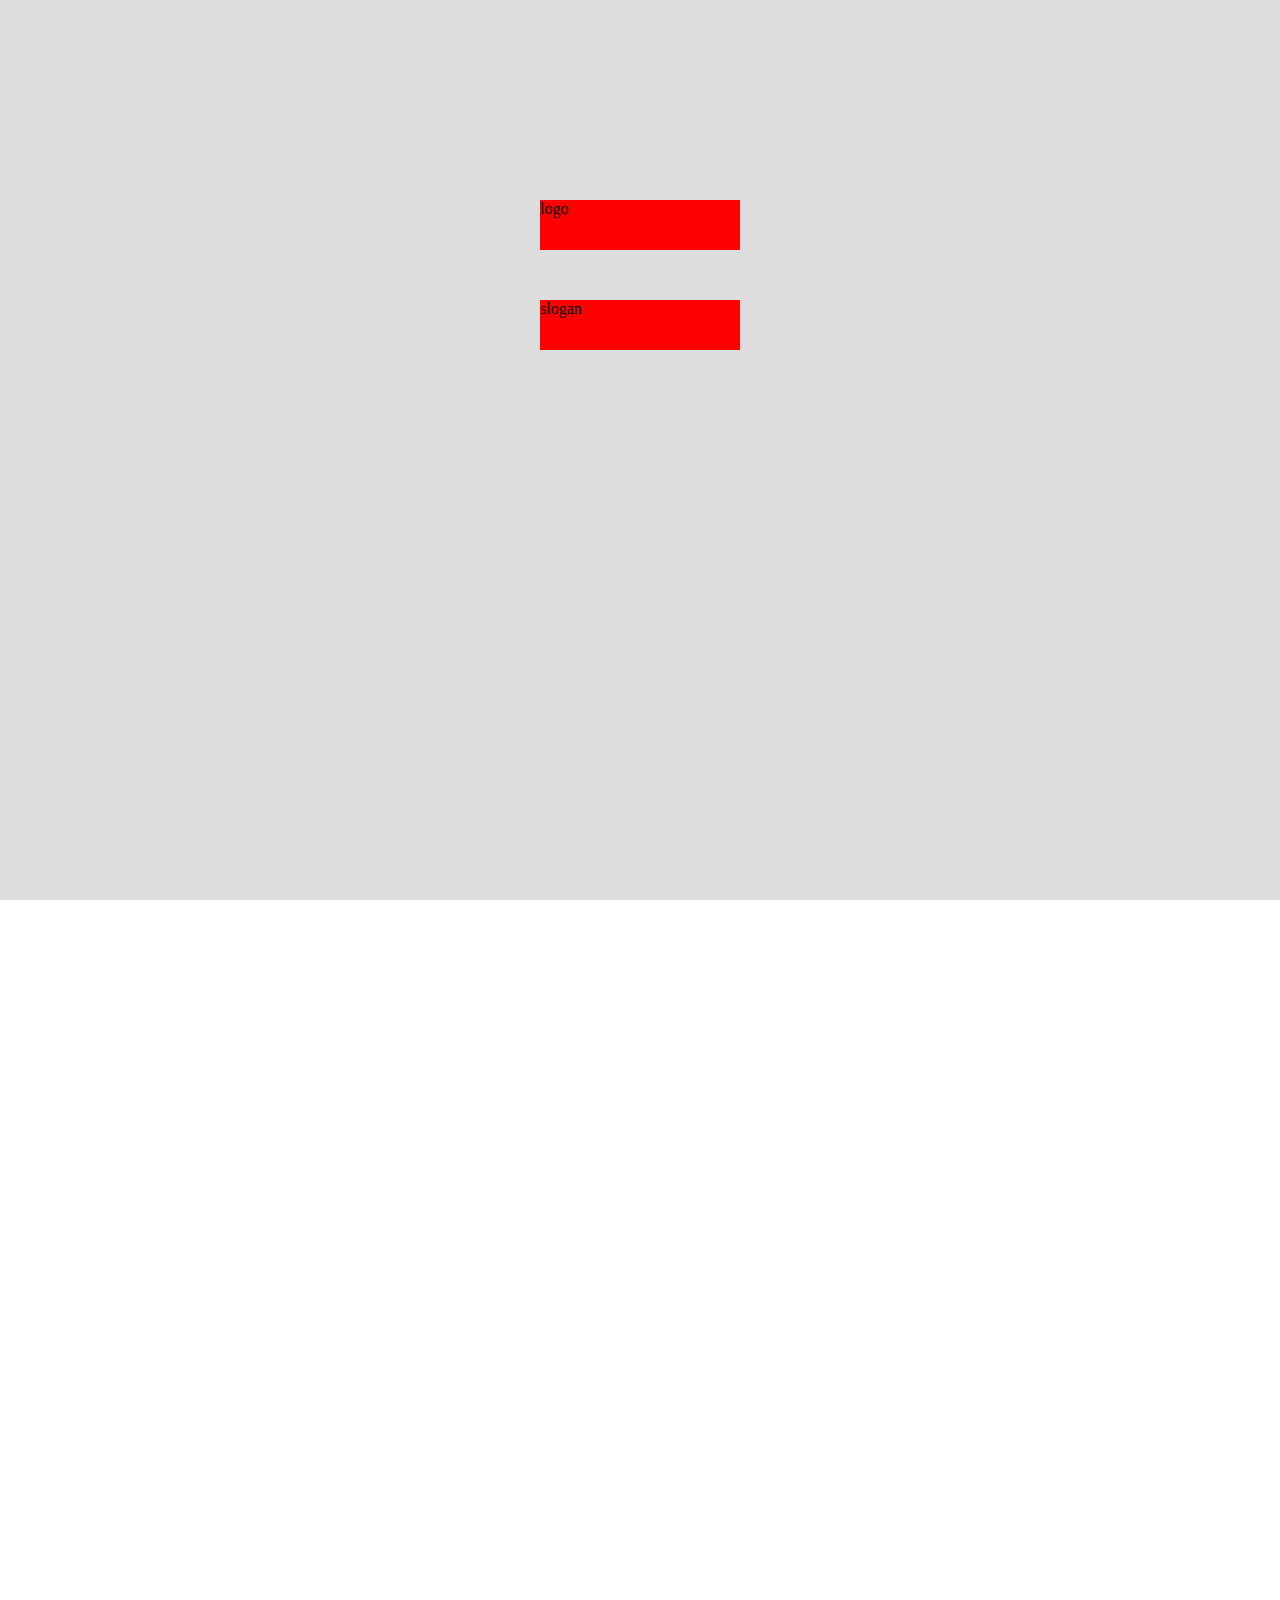
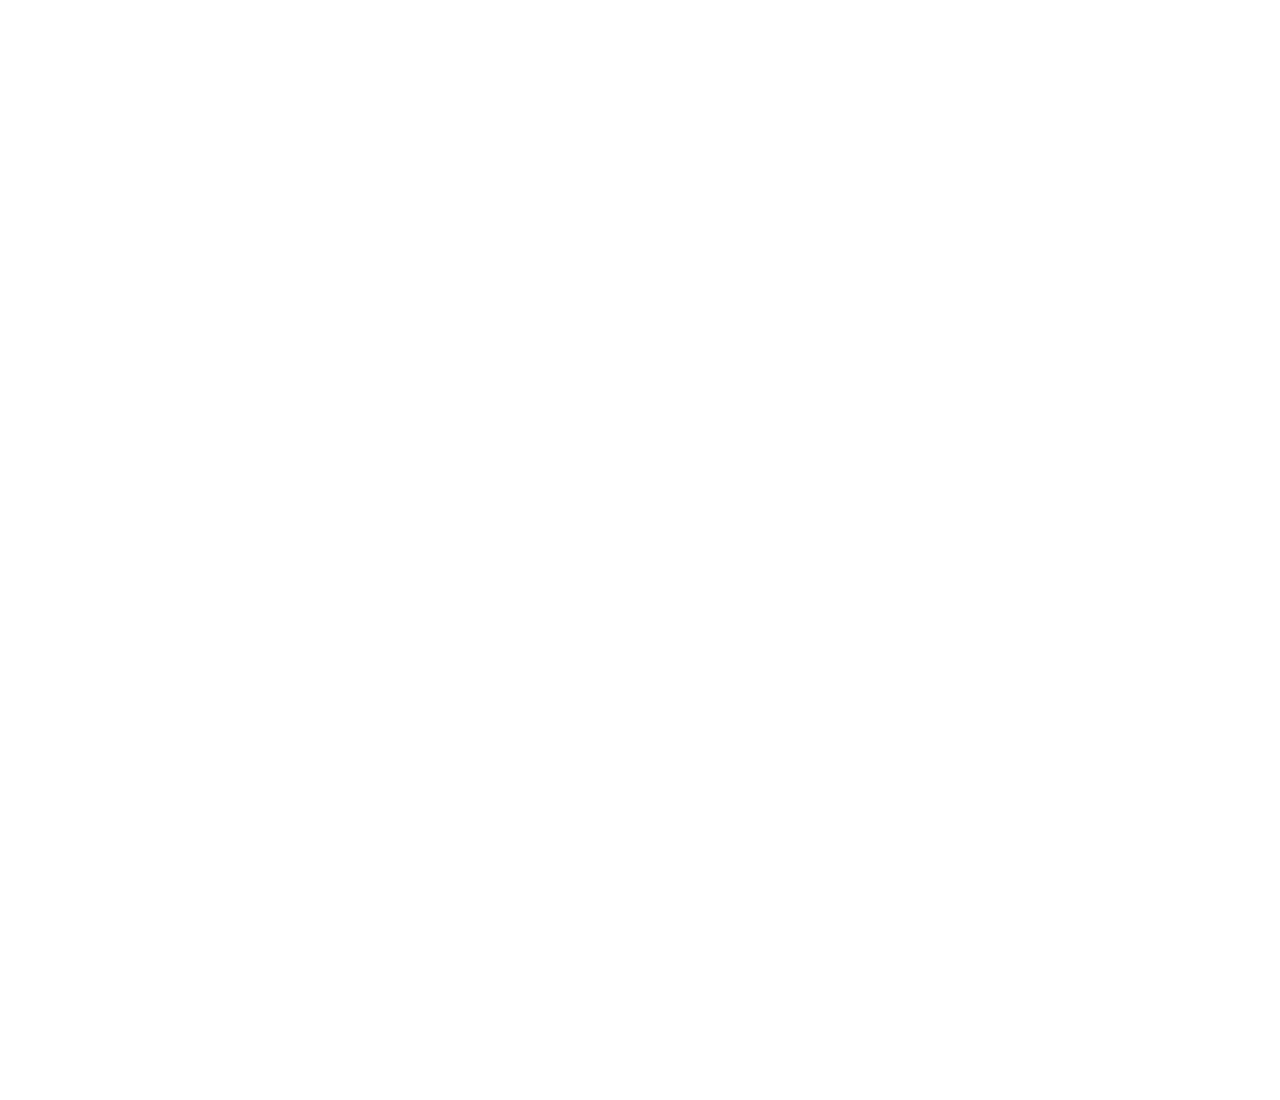
<file: test/test-H5.html>
<!DOCTYPE html>
<html>
<head>
    <meta charset="UTF-8"/>
    <meta name="viewport" content="width=device-width, minimum-scale=1, maximum-scale=1">
	<title>Report</title>
	<!-- 基本资源库 -->
	<script type="text/javascript" src="../js/lib/jquery.js"></script>
	<script type="text/javascript" src="../js/lib/jquery-ui.min.js"></script>
	<script type="text/javascript" src="../js/lib/jquery.fullPage.js"></script>
<!-- H5 对象资源 管理内容，页-组件 -->
	<script type="text/javascript" src="../js/H5.js"></script>
	<link rel="stylesheet" type="text/css" href="../css/H5.css">

	<script type="text/javascript" src="../js/H5ComponentBase.js"></script>
	<link rel="stylesheet" type="text/css" href="../css/H5ComponentBase.css">
	<style type="text/css">
		body{
			margin:0;
			padding:0;
		}
	</style>
</head>
<body>

<!-- 测试内容组织功能，以及fullPage页面切换，组件切换 -->


<script type="text/javascript">
	 $(function(){
	 	var h5 = new H5();

	 	  h5.addPage('face')
	 			.addComponent('logo',{
	 				text: 'logo',
	 				width: 400,
	 				height:100,
	 				css:{backgroundColor: 'red', top:200,opacity:0},
	 				center:true,
	 				animateIn: {opacity:1},
	 				animateOut:{opacity:0}

	 			})
	 			.addComponent('slogan',{
	 				text: 'slogan',
	 				width: 400,
	 				height:100,
	 				css:{backgroundColor: 'red', top:300},
	 				center:true,
	 			})
	 		.addPage('desc')
	 			.addComponent('caption', {
	 				text:'核心理念',
	 				width: 400,
	 				height:100,
	 				css:{backgroundColor: 'blue', top:300},
	 				center:true,
	 			})
	 	    .addPage('page-3')
	 			.addComponent('caption',{
	 				text:'课程方向分布',
	 			    width: 400,
	 				height:100,
	 				css:{backgroundColor: 'orange', top:300},
	 				center:true,
	 			})
	 		.loader()

	 }) 
</script>

</body>
</html>
</file>
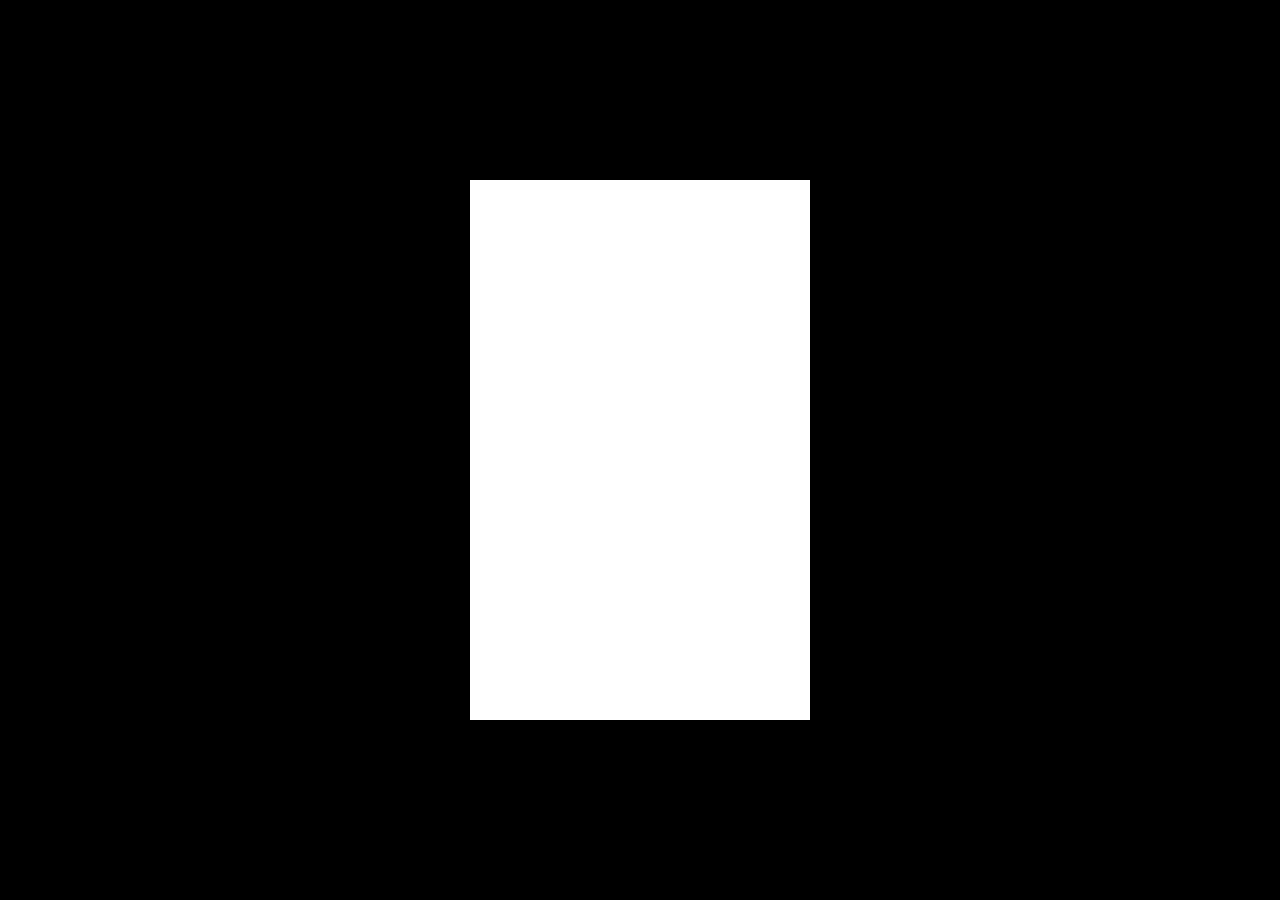
<file: test/test-H5ComponentBar.html>
<!DOCTYPE html>
<html>
<head>
    <meta charset="UTF-8"/>
    <meta name="viewport" content="width=device-width, minimum-scale=1, maximum-scale=1">

    <title>report</title>

    <style type="text/css">
        body{
            margin: 0;
            padding: 0;
            background-color: #000;
            font-size: 12px;
        }

        .iphone{
            width: 340px;
            height: 540px;
            background-color: #fff;
            position: absolute;
            left: 50%;
            top: 50%;
            margin: -270px 0 0 -170px;
        }

    </style>

    <script type="text/javascript" src="../js/lib/jquery.js"></script>
    <script type="text/javascript" src="../js/H5ComponentBase.js"></script>
    <link rel="stylesheet" type="text/css" href="../css/H5ComponentBase.css">
<!--引入柱状图资源  -->
	<script type="text/javascript" src="../js/H5ComponentBar.js"></script>
    <link rel="stylesheet" type="text/css" href="../css/H5ComponentBar.css">

    <body>
        <!-- for testing H5ComponentBase basic image and text） -->
        <div class="iphone">

        </div>

        <script type="text/javascript">
        	var cfg = {
        		type : 'bar',
        		data:[
        			['JS',.4,'blue'],
        			['HTM',.2],
        			['CSS3',.1],
                    ['jquery',.2],
                    ['Node.js',.35],
                    ['React',.05],
                    ['Bootstrap',.09]
        		],      		
        		width: 530,
        		height:600,
        		css : {
                    top:100,
                    opacity:0
        		},
        		animateIn: {top:200, opacity:1},        		
        		animateOut: {top : 100, opacity:0},
        		center: true 
        	}

        	var h5 = new H5ComponentBar('myBar',cfg);
        	$('.iphone').append(h5);

        	var leave = true;
        	$('body').click(function(){
        		leave = !leave;
        		$('.h5_component').trigger( leave ? 'onLeave' : 'onLoad' ) 
        	})




        </script>

    </body>

</html>
</file>
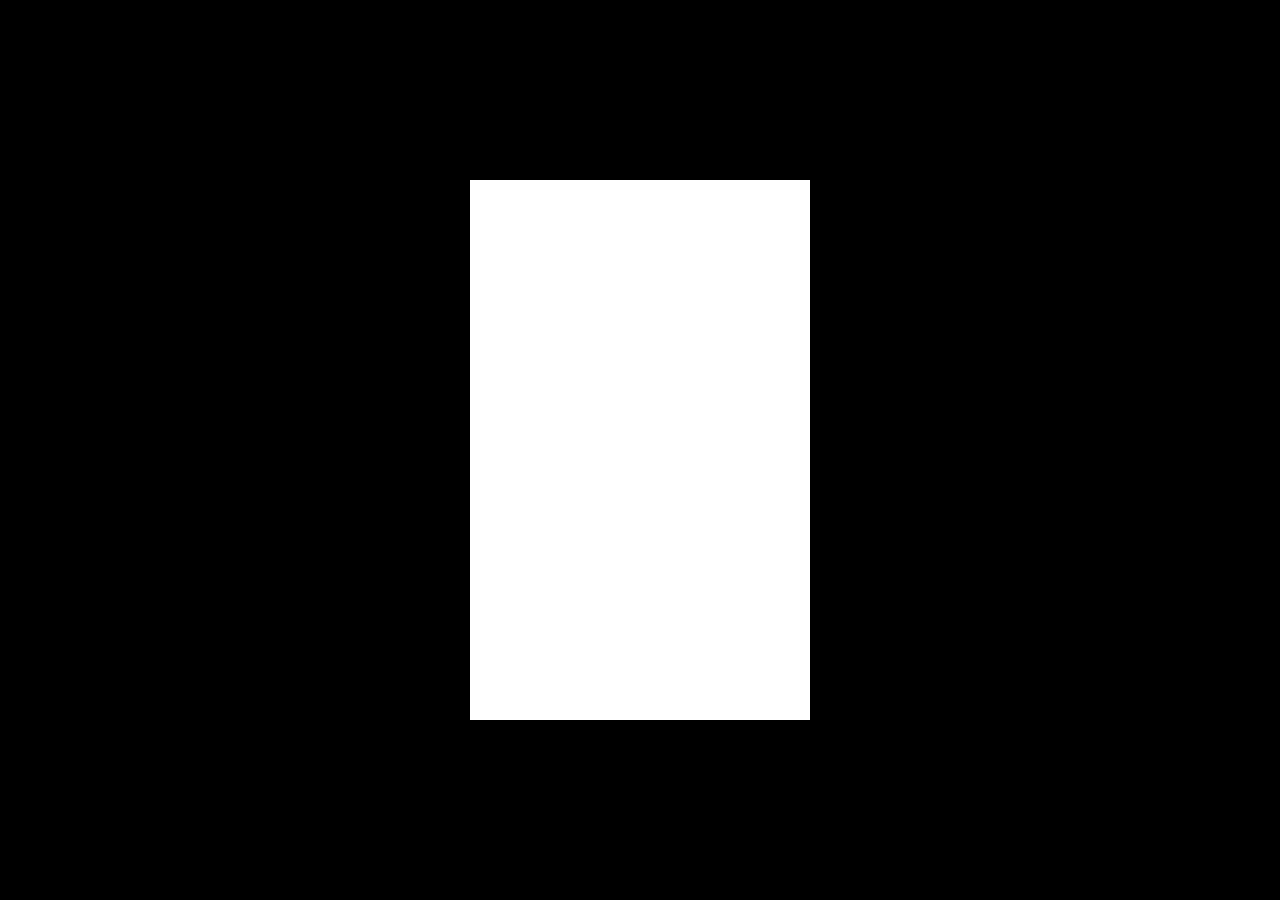
<file: test/test-H5ComponentBar_v.html>
<!DOCTYPE html>
<html>
<head>
    <meta charset="UTF-8"/>
    <meta name="viewport" content="width=device-width, minimum-scale=1, maximum-scale=1">

    <title>vertical Bar</title>

    <style type="text/css">
        body{
            margin: 0;
            padding: 0;
            background-color: #000;
            font-size: 12px;
        }

        .iphone{
            width: 340px;
            height: 540px;
            background-color: #fff;
            position: absolute;
            left: 50%;
            top: 50%;
            margin: -270px 0 0 -170px;
        }

    </style>

    <script type="text/javascript" src="../js/lib/jquery.js"></script>
    <script type="text/javascript" src="../js/H5ComponentBase.js"></script>
    <link rel="stylesheet" type="text/css" href="../css/H5ComponentBase.css">
<!--引入柱状图资源  -->
	<script type="text/javascript" src="../js/H5ComponentBar.js"></script>
    <link rel="stylesheet" type="text/css" href="../css/H5ComponentBar.css">
<!--引入纵向柱状图资源  -->
    <script type="text/javascript" src="../js/H5ComponentBar_v.js"></script>
    <link rel="stylesheet" type="text/css" href="../css/H5ComponentBar_v.css">

    <body>
        <!-- for testing vertical bar ） -->
        <div class="iphone">

        </div>

        <script type="text/javascript">
        	var cfg = {
        		type : 'bar_v',
        		data:[
        			['JS',.4,'blue'],
        			['HTM',.2],
        			['CSS3',.1],
                    ['jquery',.2],
                    ['Node.js',.35],
                    ['React',.05],
                    ['Bootstrap',.09]
        		],      		
        		width: 530,
        		height:600,
        		css : {
                    top:100,
                    opacity:0
        		},
        		animateIn: {top:200, opacity:1},        		
        		animateOut: {top : 100, opacity:0},
        		center: true 
        	}

        	var h5 = new H5ComponentBar_v('myBar_v',cfg);
        	$('.iphone').append(h5);

        	var leave = true;
        	$('body').click(function(){
        		leave = !leave;
        		$('.h5_component').trigger( leave ? 'onLeave' : 'onLoad' ) 
        	})




        </script>

    </body>

</html>
</file>
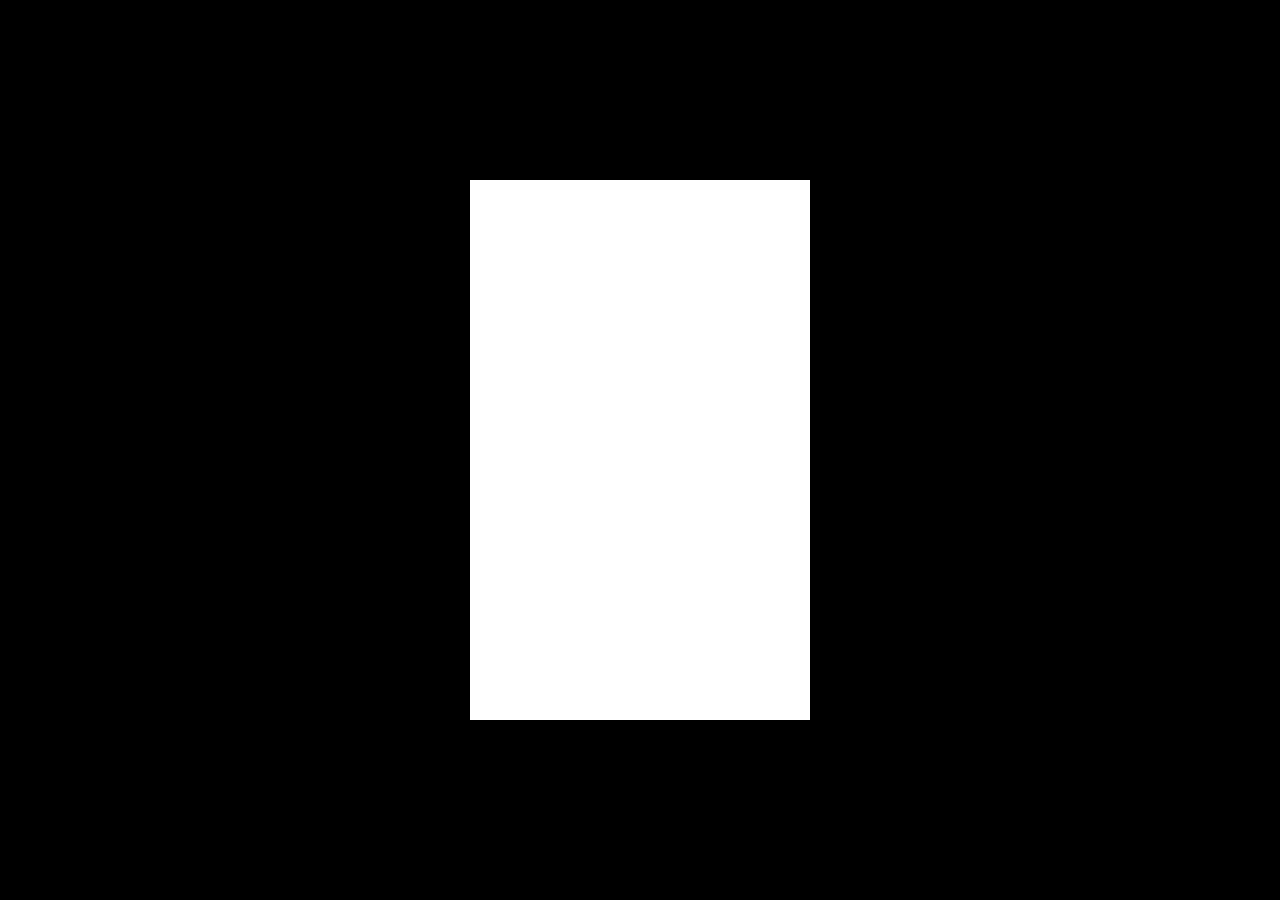
<file: test/test-H5ComponentPie.html>
<!DOCTYPE html>
<html>
<head>
    <meta charset="UTF-8"/>
    <meta name="viewport" content="width=device-width, minimum-scale=1, maximum-scale=1">

    <title>report pie</title>

    <style type="text/css">
        body{
            margin: 0;
            padding: 0;
            background-color: #000;
            font-size: 12px;
        }

        .iphone{
            width: 340px;
            height: 540px;
            background-color: #fff;
            position: absolute;
            left: 50%;
            top: 50%;
            margin: -270px 0 0 -170px;
        }

    </style>

    <script type="text/javascript" src="../js/lib/jquery.js"></script>
    <script type="text/javascript" src="../js/H5ComponentBase.js"></script>
    <link rel="stylesheet" type="text/css" href="../css/H5ComponentBase.css">
<!--引入Pie图图资源  -->
	<script type="text/javascript" src="../js/H5ComponentPie.js"></script>
    <link rel="stylesheet" type="text/css" href="../css/H5ComponentPie.css">

    <body>
        <!-- for testing H5ComponentPie  -->
        <div class="iphone">

        </div>

        <script type="text/javascript">
        	var cfg = {
        		type : 'pie',
        		data:[
        			['JS',.2,'blue'],
        			['HTM',.3],
        			['CSS3',.05],
                    ['jquery',.05],
                    ['Node.js',.15],
                    ['React',.1],
                    ['Bootstrap',.15]
        		],      		
        		width: 400,
        		height:400,
        		css : {
                    top:100,
                    opacity:0
        		},
        		animateIn: {top:200, opacity:1},        		
        		animateOut: {top : 100, opacity:0},
        		center: true 
        	}

        	var h5 = new H5ComponentPie('myPie',cfg);
        	$('.iphone').append(h5);

        	var leave = true;
        	$('body').click(function(){
        		leave = !leave;
        		$('.h5_component').trigger( leave ? 'onLeave' : 'onLoad' ) 
        	})




        </script>

    </body>

</html>
</file>
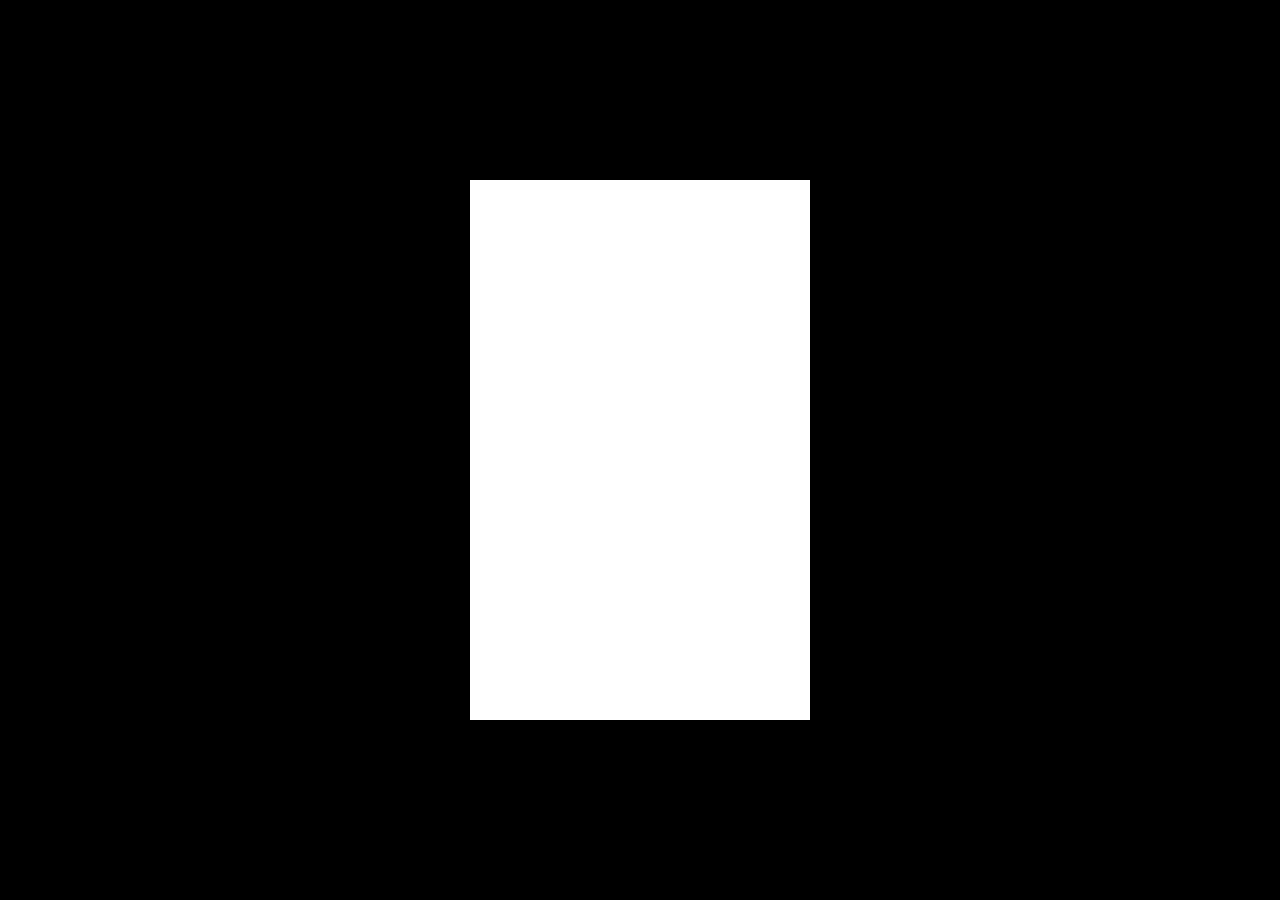
<file: test/test-H5ComponentPolyline.html>
<!DOCTYPE html>
<html>
<head>
    <meta charset="UTF-8"/>
    <meta name="viewport" content="width=device-width, minimum-scale=1, maximum-scale=1">

    <title>report</title>

    <style type="text/css">
        body{
            margin: 0;
            padding: 0;
            background-color: #000;
            font-size: 12px;
        }

        .iphone{
            width: 340px;
            height: 540px;
            background-color: #fff;
            position: absolute;
            left: 50%;
            top: 50%;
            margin: -270px 0 0 -170px;
        }

    </style>

    <script type="text/javascript" src="../js/lib/jquery.js"></script>
    <script type="text/javascript" src="../js/H5ComponentBase.js"></script>
    <link rel="stylesheet" type="text/css" href="../css/H5ComponentBase.css">
<!--引入折线图图资源  -->
	<script type="text/javascript" src="../js/H5ComponentPolyline.js"></script>
    <link rel="stylesheet" type="text/css" href="../css/H5ComponentPolyline.css">

    <body>
        <!-- for testing H5ComponentPolyline  -->
        <div class="iphone">

        </div>

        <script type="text/javascript">
        	var cfg = {
        		type : 'polyline',
        		data:[
        			['Front-End',.4,'blue'],
        			['Mobile',.2],
        			['Back-End',.1],
                    ['Database',.2],
                    ['UI/UX',.35],
                    ['Data Science',.05],
                    ['Image',.09]
        		],      		
        		width: 530,
        		height:400,
        		css : {
                    top:100,
                    opacity:0
        		},
        		animateIn: {top:200, opacity:1},        		
        		animateOut: {top : 100, opacity:0},
        		center: true 
        	}

        	var h5 = new H5ComponentPolyline('myPolyline',cfg);
        	$('.iphone').append(h5);

        	var leave = true;
        	$('body').click(function(){
        		leave = !leave;
        		$('.h5_component').trigger( leave ? 'onLeave' : 'onLoad' ) 
        	})




        </script>

    </body>

</html>
</file>
<file: css/H5.css>
/*H5 对象的全局样式*/

.h5{
	height:100%;
}
.h5_page{
	position: relative;
	width: 100%;
	height: 100%;
	background-color: #ddd;
	background-size:100%;
	background-repeat: no-repeat; 
}
</file>
<file: css/H5ComponentBase.css>
/* CSS */

.h5_component {
	background-size: 100%;
	background-repeat: no-repeat;
	position: absolute; 
}
</file>
<file: css/H5ComponentBar.css>
/* 柱状图 样式文件*/
.h5_component_bar {

}

.h5_component_bar .line {
  height: 15px;
  font-size: 12px;
  line-height: 15px;
  margin-bottom: 15px;

}

.h5_component_bar .name{
	width: 60px;
	float: left;
	color:#000;
	text-align: center;

}

.h5_component_bar .rate{
	
	height: 15px;
	margin-left: 5px;
	float: left;
	position: relative
}

.h5_component_bar .rate .bg{
	background-color: #ff7676;
	width: 0%;
	height: 100%;
	position: absolute;
	left: 0;
	top: 0;
	border-radius: 3px;

}

.h5_component_bar .per {
	width: 20px;
	color: red;
	margin-left: 5px;
	float: left;
	-webkit-opacity:0;
}


.h5_component_bar_load .rate .bg{
	-webkit-transition: all 1s 0.5s;
	width: 100%
}

.h5_component_bar_leave .rate .bg{
	width: 0%; 

}

.h5_component_bar_load .per {
	-webkit-transition: all 1s 1.5s; 
	-webkit-opacity:1;
}

.h5_component_bar_leave .per {
	
	-webkit-opacity:0;
}
</file>
<file: css/H5ComponentBar_v.css>
/* 垂直柱状组件样式 */
.h5_component_bar_v{
}


.h5_component_bar_v .line{
    float: left;
    height: 100%;
    font-size: 12px;
    position: relative;

}

.h5_component_bar_v .name{
    width: 100%;
    position: absolute;
    left: 0;
    height: 20px;
    line-height: 20px;
    bottom: -20px;
    text-align: center;
}

.h5_component_bar_v .rate{
    height: 100%;
    width: 15px;
    position: absolute;
    bottom: 0;
    left: 50%;
    margin-left: -8px;
}
.h5_component_bar_v .rate .bg{
    background-color: #99c0ff;
    width: 100%;
    height: 0%;
    position: absolute;
    left: 0;
    bottom: 0;
    border-radius: 3px;
}

.h5_component_bar_v .per{
    width: 100%;
    position: absolute;
    left: 0;
    /*任务三：(1)修正 百分比数字 的位置，使其保持在 .bg 的顶端*/
    top: -20px;
    height: 20px;
    line-height: 20px;
    text-align: center;
    color: #99c0ff;
    -webkit-opacity:0;
}

.h5_component_bar_v_load .rate .bg{
    -webkit-transition:all 1s .5s;
    height: 100%;
}


.h5_component_bar_v_leave .rate .bg{
    height: 0%;
}


.h5_component_bar_v_load .per{
    -webkit-transition:all 1s 1.5s;
    -webkit-opacity:1;
}
.h5_component_bar_v_leave .per{
    -webkit-opacity:0;
}
</file>
<file: css/H5ComponentPie.css>
/* Pie Chart 样式*/
.h5_component_pie canvas {
	position:absolute;
	left: 0;
	top: 0; /* 用canvas做动画，会进行分层，谁搞谁低，会用到 z-index*/
	width: 100%;
	height: 100%;

}

.h5_component_pie .text{
	position: absolute;
	z-index: 99;
	transition: all,1s;
	text-align: center;
	height: 24px;
}
</file>
<file: css/H5ComponentPolyline.css>
/* 折线图 式样*/

.h5_component_polyline canvas {
	position:absolute;
	left: 0;
	top: 0; /* 用canvas做动画，会进行分层，谁搞谁低，会用到 z-index*/
	width: 100%;
	height: 100%;

}

.h5_component_polyline .text{
	position: absolute;
	font-size: 12px;
	text-align: center;
	bottom: -20px;
	height: 20px;
	line-height: 20px;
	-webkit-transform: scale(.8);
	-webkit-transition: all 1s 1.5s;
    -webkit-opacity: 0;
}

.h5_component_polyline_load .text {
	-webkit-opacity: 1;

}

.h5_component_polyline_leave .text {
	-webkit-opacity: 0;
}
</file>
